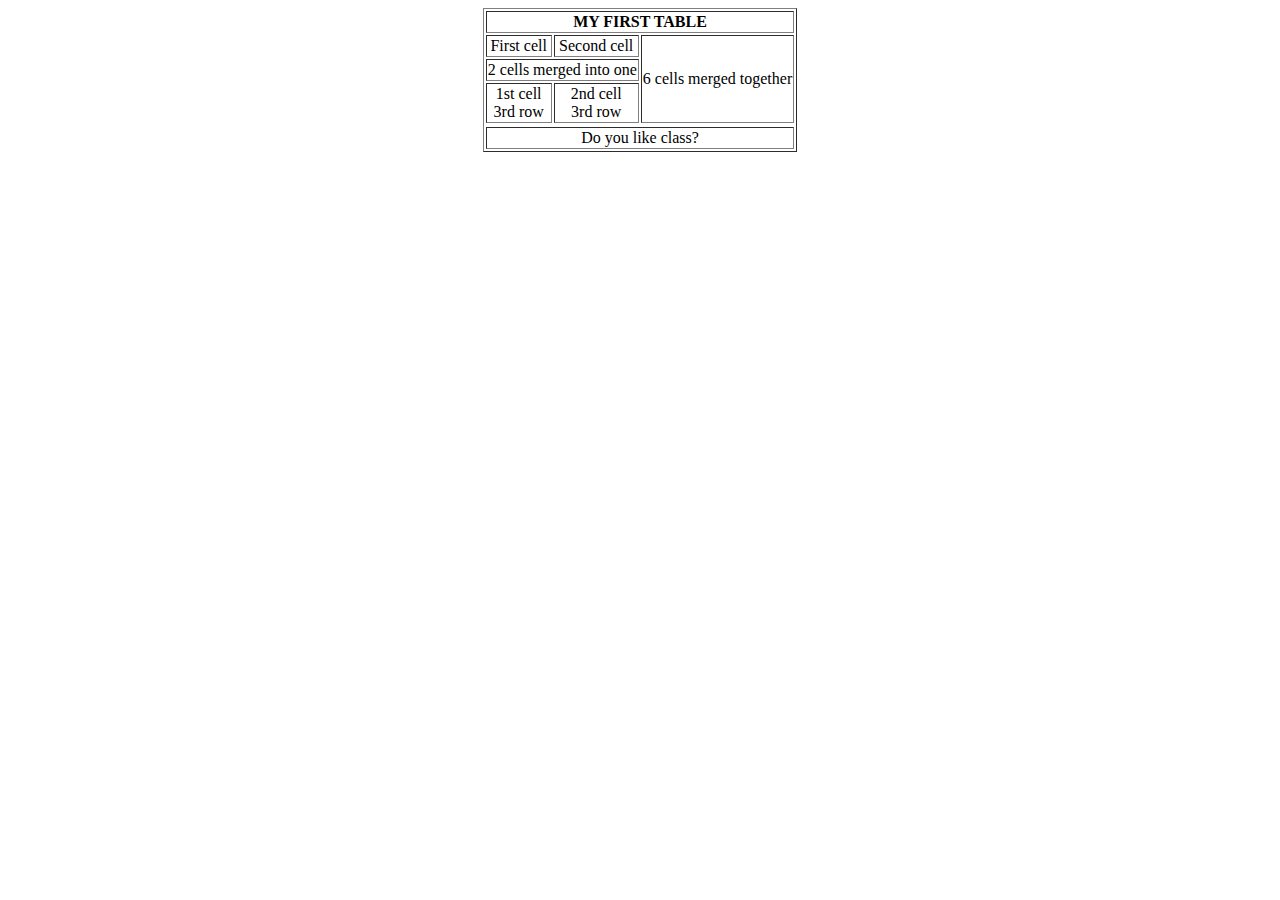
<file: index.html>
<!DOCTYPE html>
<html lang="en">
<head>
    <meta charset="UTF-8">
    <meta name="viewport" content="width=device-width, initial-scale=1.0">
    <title>Таблица</title>
</head>
<body>
<table align="center" style="text-align: center" border="solid" >
    <tr>
    <th colspan="3">MY FIRST TABLE</th>
    </tr>
    <tr>
    <td>First cell</td>
    <td>Second cell</td>
    <td rowspan="3">6 cells merged together</td>
    </tr>
    <tr>
    <td colspan="2">2 cells merged into one</td>
    </tr>
    <tr>
    <td>1st cell<br>3rd row</td>
    <td>2nd cell<br>3rd row</td>
    </tr>
    <tr>
    </tr>
    <tr>
    <td colspan="3">Do you like class?</td>
    </tr>
   </table>
</body>
</html>
</file>
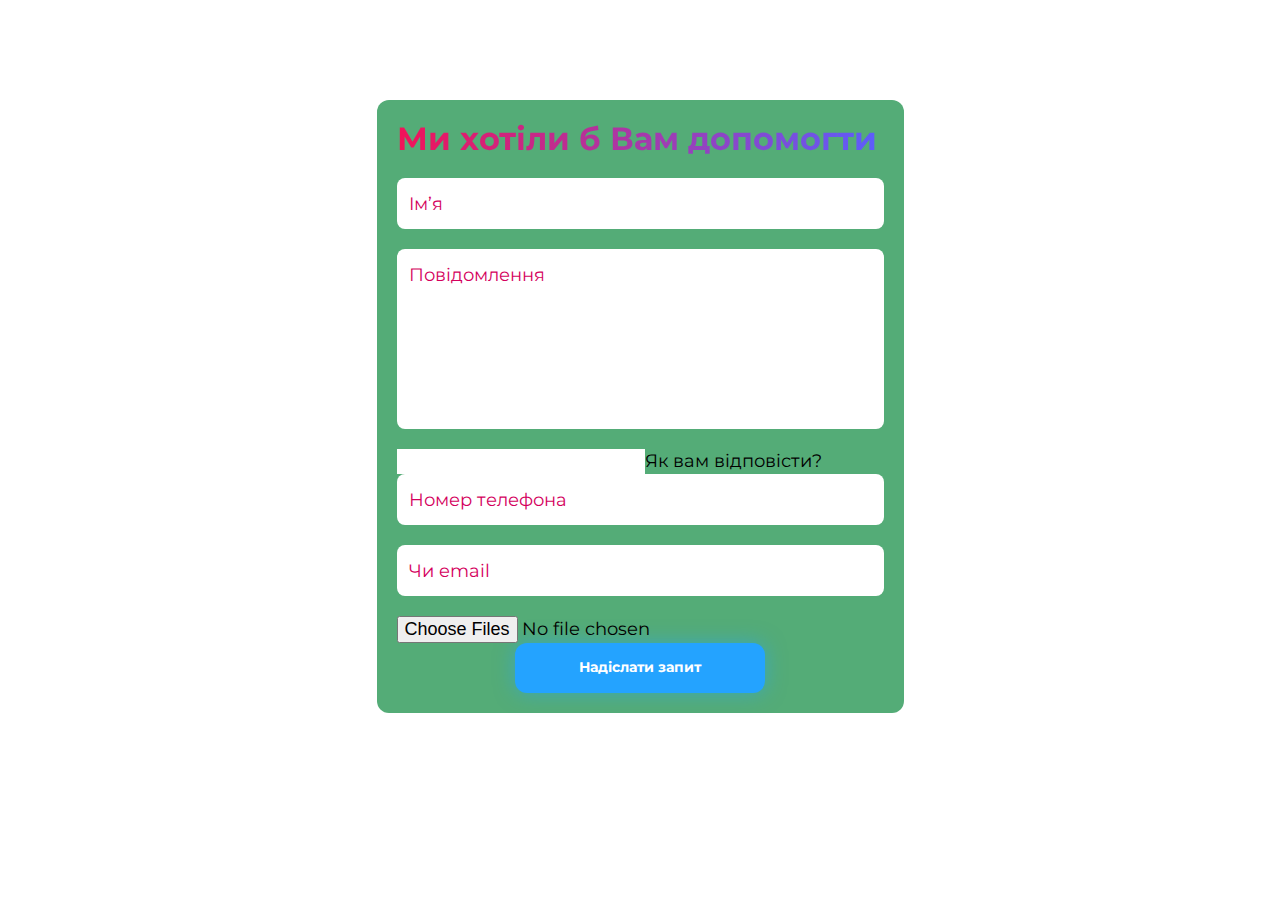
<file: form/index.html>
<!doctype html>
<html lang="en">
<head>
	<meta charset="UTF-8">
	<meta content="width=device-width, user-scalable=no, initial-scale=1.0, maximum-scale=1.0, minimum-scale=1.0"
	      name="viewport">
	<meta content="ie=edge" http-equiv="X-UA-Compatible">
	<link href="./index.css" rel="stylesheet">
	<link rel="preconnect" href="https://fonts.googleapis.com">
	<link rel="preconnect" href="https://fonts.gstatic.com" crossorigin>
	<link href="https://fonts.googleapis.com/css2?family=Montserrat:wght@400;700&display=swap" rel="stylesheet">
	<title>Form</title>
</head>
<body>
	<main>
		<div class="container">
			<form id="myForm">
				<h2>Ми хотіли б Вам допомогти</h2>
				<input
				 class="input"
				  placeholder="Iм’я"
				   type="text"
				    name="name">

				<textarea 
				class="input" 
				placeholder="Повідомлення" 
				name="message"
				minlength="2"></textarea>
                <input 
				<h3>Як вам відповісти?</h3>
				<input
				class="input" 
				placeholder="Номер телефона"
				pattern="[0-9]{5,12}" 
				type="tel" 
				name="phone">

				<input 
				class="input" 

				pattern="^[a-z0-9._%+-]+@[a-z0-9.-]+\.[a-z]{2,4}$" 
				placeholder="Чи email"
				type="email" 
				name="email">

			     <input 
				 type="file" 
				 accept="image/*" 
				 multiple>

				<button class="btn" type="submit">Надіслати запит</button>
			</form>
			
			<div id="resultDiv"></div>
		</div>
	
	</main>
	
	
	<script>
		document.addEventListener('submit', function(event) {
			console.log(event,'event')
			// Check if the submitted form is your form with the ID 'myForm'
			if (event.target.id === 'myForm') {
				// Prevent the default form submission
				event.preventDefault();
				
				// Get the form element
				const form = event.target;
				
				// Get all form fields
				const formData = new FormData(form);
				
				let result = '';
				
				// Iterate through form data and build the result string
				formData.forEach(function(value, key){
					result += key + ': ' + value + '\n';
				});
				
				// Display the result in the resultDiv
				document.getElementById('resultDiv').innerText = result;
				// If you want to do something else with the result, you can do it here
				
				return false
			}
		});
	</script>
</body>
</html>
</file>
<file: form/index.css>
* {
    margin: 0;
    padding: 0;
    box-sizing: border-box;
    outline: none;
    border: none;

    color: inherit;
    font-size: inherit;
    line-height: inherit;
    font-family: inherit;
}

body {
    font-size: 18px;
    line-height: 1.4;
    font-weight: 400;
    color: black;
    font-family: 'Montserrat', sans-serif;
}


input[type='button'], input[type='reset'], button {
    cursor: pointer;
}

input[type=number]::-webkit-inner-spin-button,
input[type=number]::-webkit-outer-spin-button {
    -webkit-appearance: none;
}

input[type=number] {
    -moz-appearance: textfield;
    appearance: textfield;
    position: relative;
}

input[type=number]:before {
    content: '+380';
    position: absolute;
    background: red;
    height: 10px;
    width: 20px;
    top: 4px;
    left: 4px;
    display: block;

}

h2 {
    font-size: 32px;
    line-height: 38px;
}

.container {
    max-width: 527px;
    margin: 100px auto;
}

form {
    background: #54ac77;
    border-radius: 12px;
    padding: 20px;
}

form h2 {
    background: linear-gradient(90.13deg, #F0145A 0.84%, #5b5efd 99.96%);
    -webkit-background-clip: text;
    -webkit-text-fill-color: transparent;
    background-clip: text;
    text-fill-color: transparent;
    margin-bottom: 20px;
}

form h3 {
    font-size: 14px;
    line-height: 17px;
    letter-spacing: 1px;
    text-transform: uppercase;
    color: #090909;
    margin-bottom: 10px;
}

form textarea {
    height: 180px;
    resize: none;
}

.input {
    background: #FFFFFF;
    display: block;
    width: 100%;
    line-height: 26px;
    border-radius: 8px;
    padding: 11px 10px 10px;
    margin-bottom: 20px;
    border: 2px solid transparent;
    transition: all 0.3s ease-in-out;
}

.input::placeholder {
    color: #d4005d;
}

.input:focus {
    border-color: #7e00d2;
}

.input:disabled {
    opacity: 0.7;
}


.btn {
    padding: 16px 24px 17px;
    box-shadow: 0 0 20px rgba(36, 163, 255, 0.5);
    border-radius: 12px;
    background: #24A3FF;
    color: #FFFFFF;
    display: block;
    font-size: 14px;
    line-height: 17px;
    text-align: center;
    font-weight: bold;
    transition: all 0.3s ease-in-out;
}

.btn:hover {
    background: #0085FF;
    box-shadow: 0 0 30px rgba(36, 163, 255, 0.5);
}

.btn:active {
    background: #006CCF;
}

form .btn {
    max-width: 250px;
    width: 100%;
    margin: 0 auto;
}
</file>
